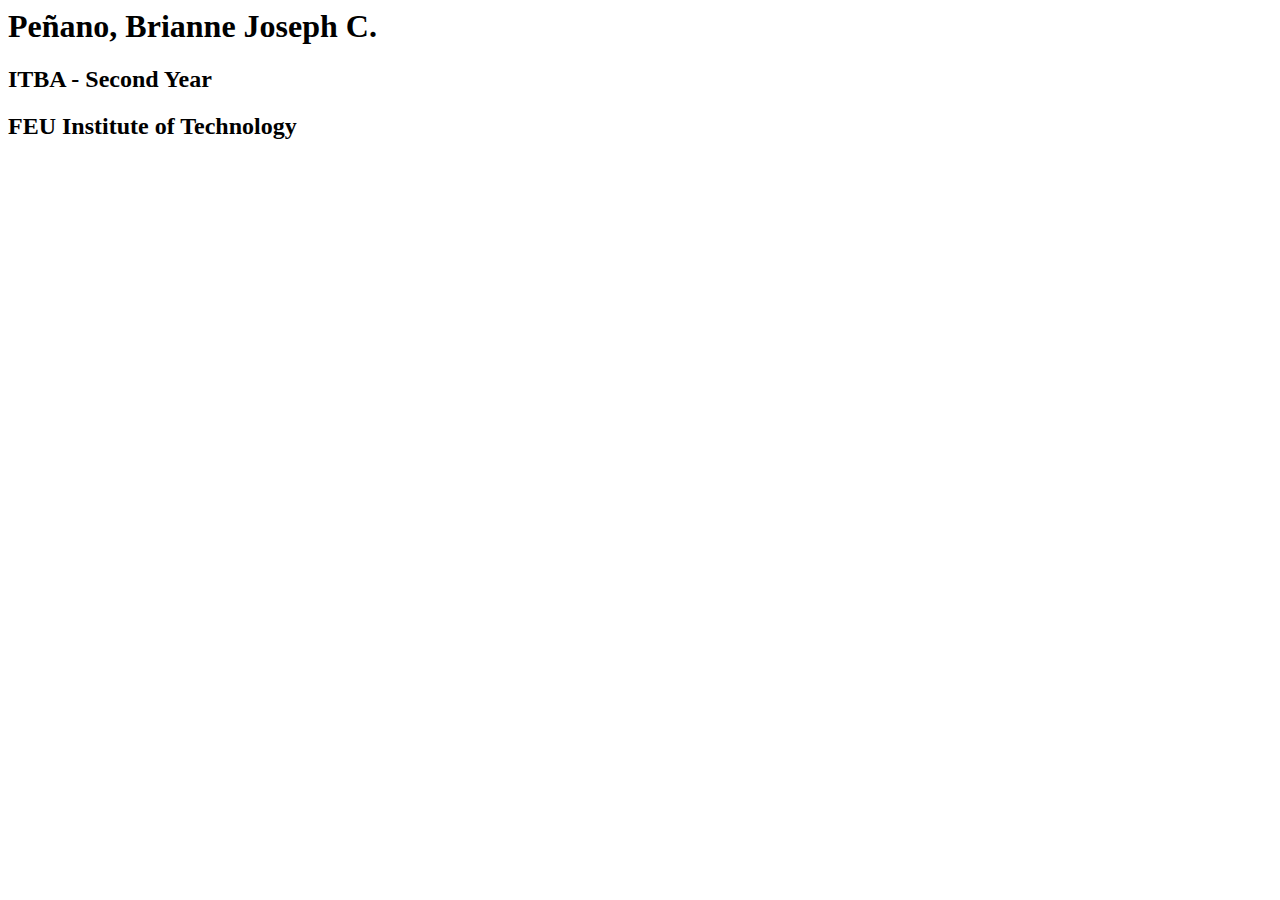
<file: index.html>
<html lang="en">
<head>
    <meta charset="UTF-8">
    <meta name="viewport" content="width=device-width, initial-scale=1.0">
    <title>IT0043 - TB02</title>
</head>
<body>
    <H1>Peñano, Brianne Joseph C.</H1>
    <h2>ITBA - Second Year</h2>
    <h2>FEU Institute of Technology</h2>
</body>
</html>
</file>
